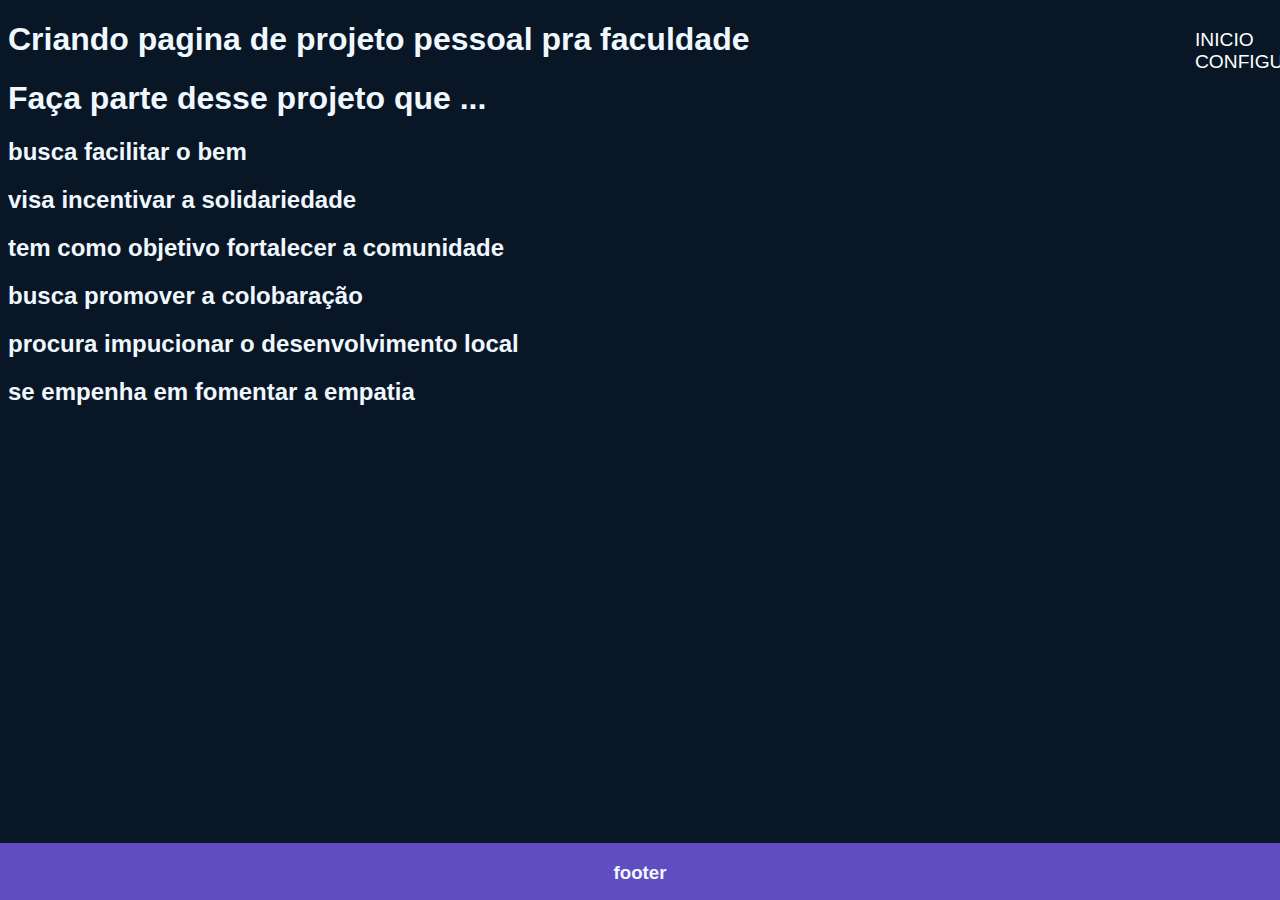
<file: html/index.html>
<!DOCTYPE html>
<html lang="pt-br">
<head>
    <meta charset="UTF-8">
    <meta name="viewport" content="width=device-width, initial-scale=1.0">
    <title>site da faculdade</title>
    <link rel="stylesheet" href="/css/style.css">
</head>
<body>
    
    <h1>Criando pagina de projeto pessoal pra faculdade</h1>
    
    <header>
        <div class="titulo_inicial">
            <h1>Faça parte desse projeto que ...</h1>
            <h2>busca facilitar o bem</h2>
            <h2>visa incentivar a solidariedade</h2>
            <h2>tem como objetivo fortalecer a comunidade</h2>
            <h2>busca promover a colobaração</h2>
            <h2>procura impucionar o desenvolvimento local</h2>
            <h2>se empenha em fomentar a empatia</h2>
        </div>
    </header>
    
    <nav>
    
        <ul class="navbar">
    
            <li ><a href="/html/index.html">Inicio</a></li>
            <li ><a href="/html/menu.html">menu</a></li>
            <li ><a href="/html/configuracoes.html">configurações</a></li>
    
        </ul>
    
    </nav>
    
<section></section>

<aside></aside>

<footer><h3>footer</h3></footer>
</body>

</html>
</file>
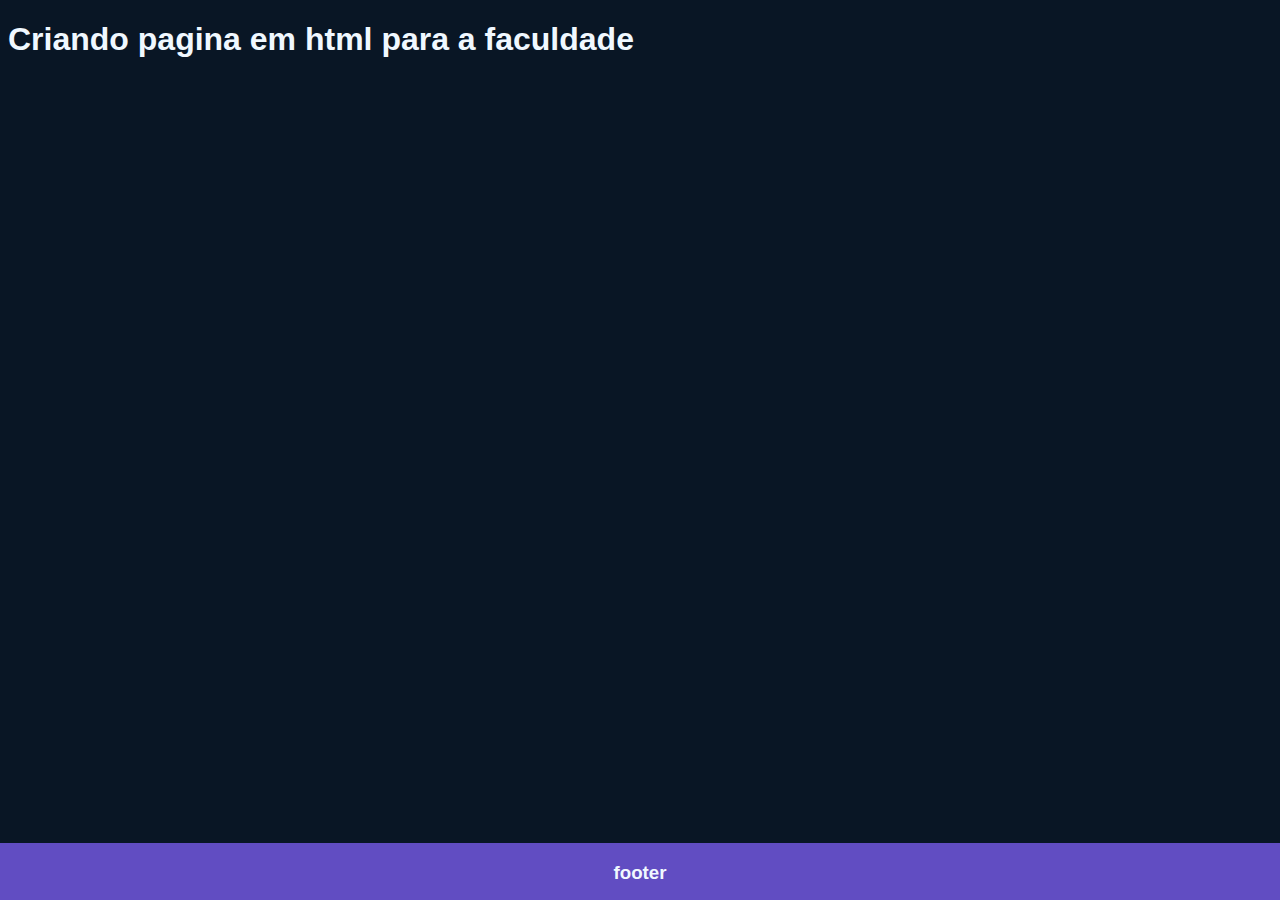
<file: html/programacao_web.html>
<!DOCTYPE html>
<html lang="pt-br">
<head>
    <meta charset="UTF-8">
    <meta name="viewport" content="width=device-width, initial-scale=1.0">
    <title>site da faculdade</title>
    <link rel="stylesheet" href="/css/style.css">
</head>
<body>
    
    <h1>Criando pagina em <strong>html</strong> para a faculdade</h1>

    <header>

    </header>
    <nav>

    </nav>
    <section>

    </section>
<aside>

</aside>




<footer><h3>footer</h3></footer>
</body>

</html>
</file>
<file: css/style.css>
body{
    font-family: 'Gill Sans', 'Gill Sans MT', Calibri, 'Trebuchet MS', sans-serif;
    background-color: #091625;
    color: aliceblue;
}

ul.navbar {
    list-style: none;
    padding: 0;
    text-transform: uppercase;
    position: absolute;
    top: 10px;
    left: 1180px;
    font-size: larger;
    
    /* Para remover qualquer preenchimento padrão da lista */
}

ul.navbar li {
    display: inline;
    margin-right: 10px;
    
    
    
    /* Para exibir os itens da lista na mesma linha */
}

ul.navbar a {
    text-decoration: none;
    padding: 10px 15px;
    transition: background-color 0.3s ease;
    color: rgb(255, 255, 255);
    border-radius: 50px;
    /* Adapte o preenchimento conforme necessário */
    
}

ul.navbar a:hover {
    border-bottom: none;
    background-color: rgb(97, 77, 194);
    border-radius: 50px;
    /* Adicione um destaque visual ao passar o mouse */
}








footer{
    background: rgb(97, 77, 194);
        width: 100%;
        height: 57px;
        position: absolute;
        bottom: 0;
        left: 0;
        text-align: center;
        color: aliceblue;
}
</file>
